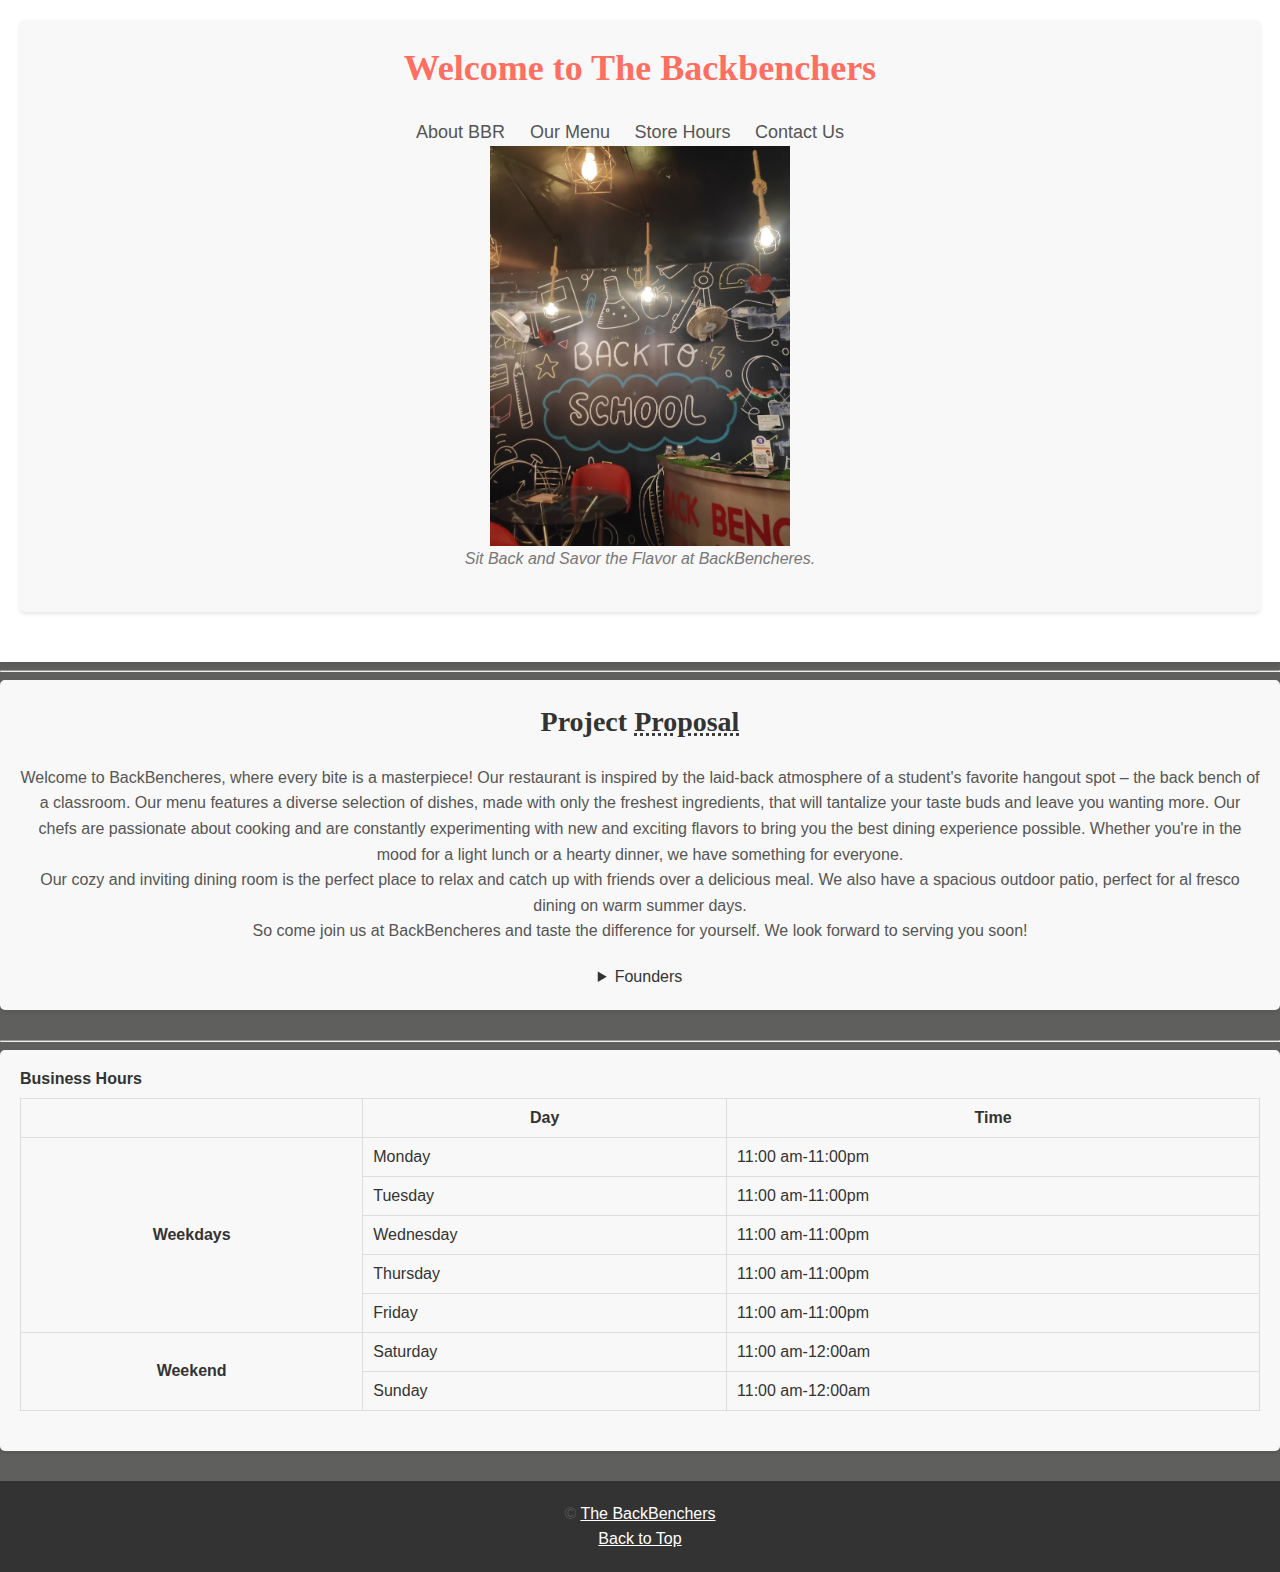
<file: WebHtml/index.html>
<html lang="en">
<head>
    <meta charset="UTF-8">
    <meta http-equiv="X-UA-Compatible" content="IE=edge">
    <meta name="viewport" content="width=device-width, initial-scale=1.0">
    <title>TheBackbanchers</title>
    <link rel="stylesheet" href="web.css">
   
</head>
<body>
    <center>
    <header>
        <article>
    
         <h1>
        Welcome to The Backbenchers
     
         </h1>
         <nav>
            <ul>
                <li><a href="#AboutBBR">About BBR </a></li>
                <li><a href="BBRmenu.html">Our Menu</a></li>
                <li><a href="#openinghours">Store Hours</a></li>
                <li><a href="contactBBR.html"> Contact Us</a></li>
            </ul>
         </nav>
         <figure>
            <img src="layout/frontimg.jpeg" alt="frontimg"
         width="300">
            <figcaption>Sit Back and Savor the Flavor at BackBencheres.</figcaption>
          </figure>
    
         </article>
    </header>
         <hr>
         <article id="AboutBBR">
            <h2>
                Project <abbr title="The BackBenchers Restaurant">Proposal </abbr>
            </h2>
            <p>
                Welcome to BackBencheres, where every bite is a masterpiece! Our restaurant is inspired by the laid-back atmosphere of a student's favorite hangout spot – the back bench of a classroom. Our menu features a diverse selection of dishes, made with only the freshest ingredients, that will tantalize your taste buds and leave you wanting more.

            Our chefs are passionate about cooking and are constantly experimenting with new and exciting flavors to bring you the best dining experience possible. Whether you're in the mood for a light lunch or a hearty dinner, we have something for everyone.
            <br>
            Our cozy and inviting dining room is the perfect place to relax and catch up with friends over a delicious meal. We also have a spacious outdoor patio, perfect for al fresco dining on warm summer days.
            <br>
            So come join us at BackBencheres and taste the difference for yourself. We look forward to serving you soon!
            </p>
            <details>
                <summary>
                    Founders
                </summary>
                <p>BackBencheres was founded by two food-loving friends who had a passion for creating a restaurant that combined great food, relaxed atmosphere, and friendly service. With their combined backgrounds in the culinary and hospitality industries, they set out to create a dining experience that would leave guests feeling satisfied and happy.</p>
            </details>
            

         </article>
         <hr>
        
         <article id="openinghours">
            <table>
                <caption>Business Hours</caption>
                <thead>
                    <tr> 
                        <th>&nbsp;</th>
                        <th>Day</th>
                        <th>Time</th>
                    </tr>
                </thead>
                <tbody>
                    <tr>
                        <th rowspan="5">Weekdays</th>
                       <td> Monday</td>
                       <td> <time datetime="11:00">11:00 am</time>-<time datetime="23:00">11:00pm</time></td>
                    </tr>
                    <tr>
                       <td> Tuesday</td>
                       <td> <time datetime="11:00">11:00 am</time>-<time datetime="23:00">11:00pm</time></td>
                    </tr>
                    <tr>
                       <td> Wednesday</td>
                       <td> <time datetime="11:00">11:00 am</time>-<time datetime="23:00">11:00pm</time></td>
                    </tr>
                    <tr>
                       <td> Thursday</td>
                       <td> <time datetime="11:00">11:00 am</time>-<time datetime="23:00">11:00pm</time></td>
                    </tr>
                    <tr>
                       <td> Friday</td>
                       <td> <time datetime="11:00">11:00 am</time>-<time datetime="23:00">11:00pm</time></td>
                    </tr>
                    <tr>
                        <th rowspan="2">Weekend</th>
                       <td> Saturday</td>
                       <td> <time datetime="11:00">11:00 am</time>-<time datetime="24:00">12:00am</time></td>
                    </tr>
                    <tr>
                       <td> Sunday </td>
                       <td> <time datetime="11:00">11:00 am</time>-<time datetime="24:00">12:00am</time></td>
                    </tr>
                </tbody>
            </table>


         </article>
         <footer>
            <p> &copy; <a href="#">The BackBenchers</a></p>
            <p>
                <a href="#">Back to Top</a>
            </p>
             </footer>
    </center>
</body>
</html>
</file>
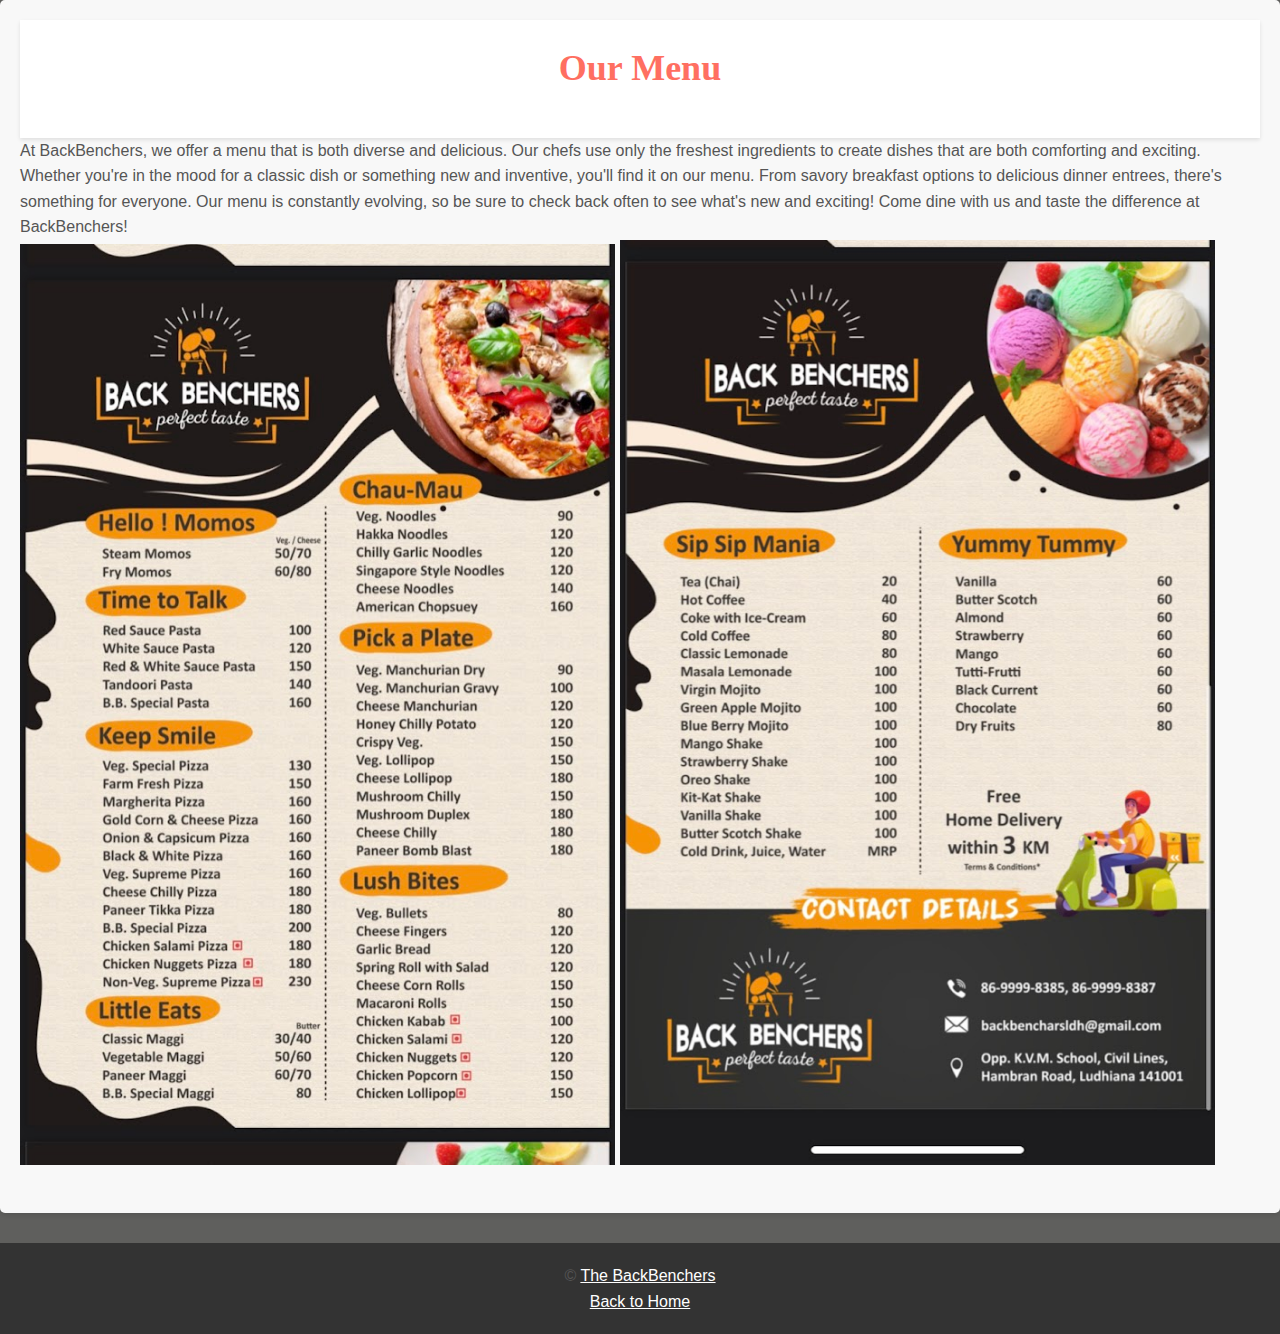
<file: WebHtml/BBRmenu.html>
<html lang="en">
<head>
    <meta charset="UTF-8">
    <meta http-equiv="X-UA-Compatible" content="IE=edge">
    <meta name="viewport" content="width=device-width, initial-scale=1.0">
    <title>BBR menu</title>
    <link rel="stylesheet" href="web.css">
</head>
<body>
    <article>
    <header>
    <h1>
        Our Menu
    </h1>
    </header>

        <p>
        At BackBenchers, we offer a menu that is both diverse and delicious. Our chefs use only the freshest ingredients to create dishes that are both comforting and exciting. Whether you're in the mood for a classic dish or something new and inventive, you'll find it on our menu. From savory breakfast options to delicious dinner entrees, there's something for everyone. Our menu is constantly evolving, so be sure to check back often to see what's new and exciting! Come dine with us and taste the difference at BackBenchers!




        </p>
        <figure>
            <img src="layout/menu.jpeg" alt="BBRmenu" width="48%">
            <img src="layout/menu1.jpeg" alt="BBRmenu" width="48%">
        </figure>
    </article>
    <footer>
        <p> &copy; <a href="#">The BackBenchers</a></p>
        <p>
            <a href="/">Back to Home</a>
        </p>
         </footer>

</body>

</html>
</file>
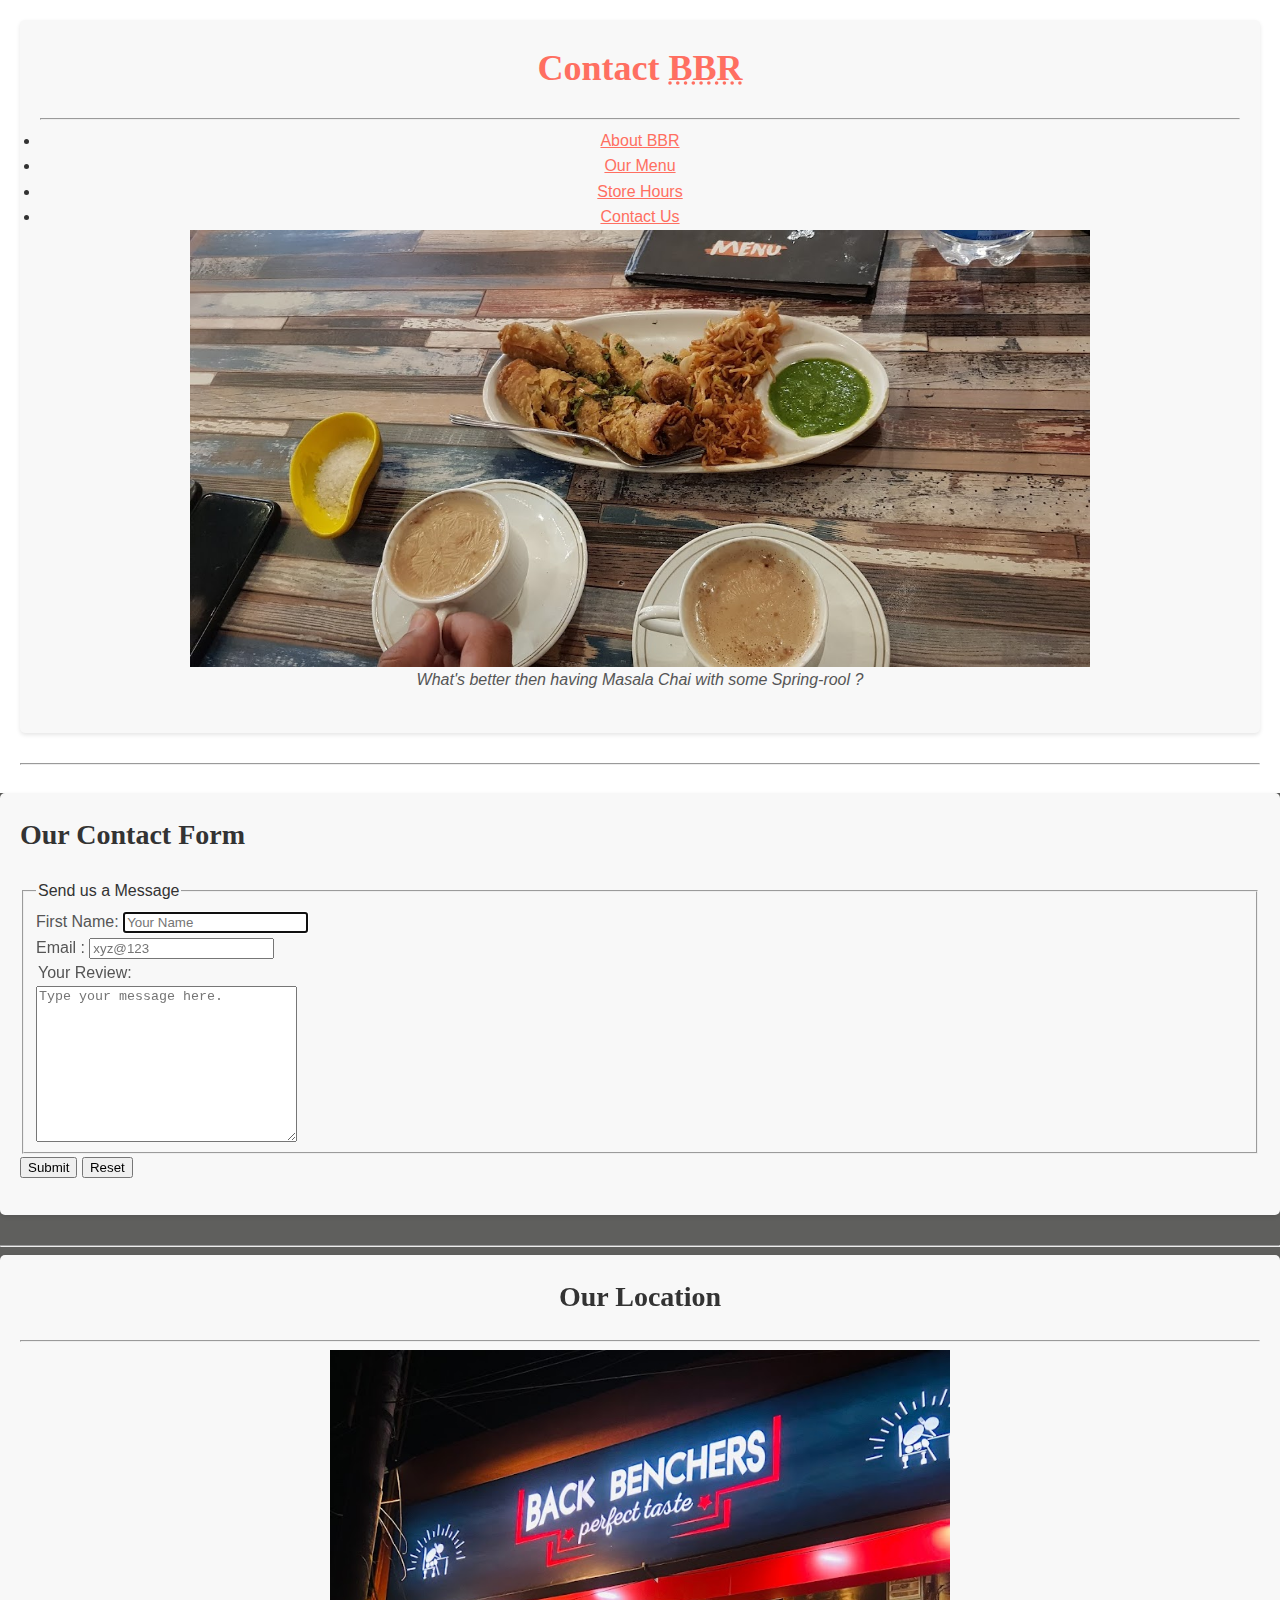
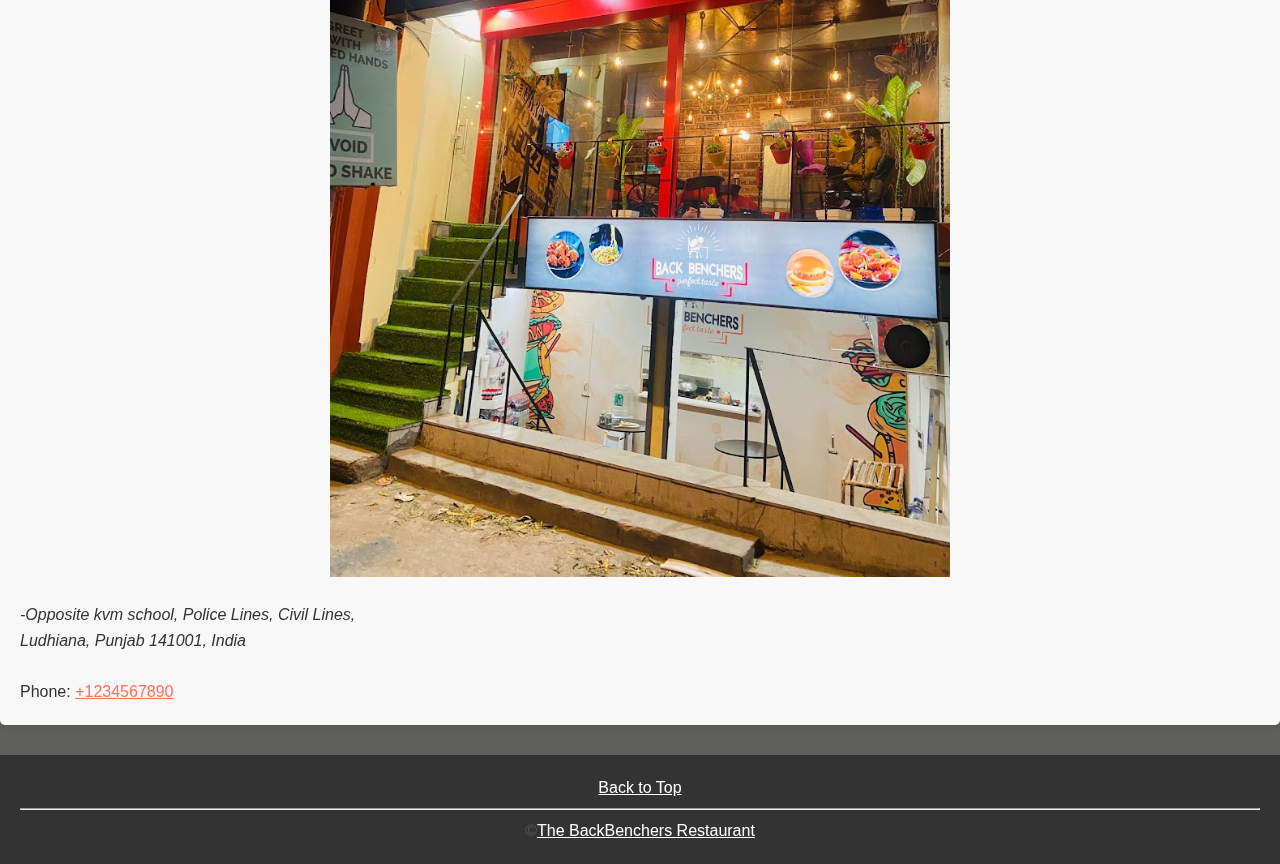
<file: WebHtml/contactBBR.html>
<html lang="en">
<head>
    <meta charset="UTF-8">
    <meta http-equiv="X-UA-Compatible" content="IE=edge">
    <meta name="viewport" content="width=device-width, initial-scale=1.0">
    <title>Contact BBR </title>
    <link rel="stylesheet" href="web.css">
</head>
<body>
    <header>
        <article>
            <center> <h1>Contact <abbr title="The Backbenchers Restaurant">BBR</abbr></h1>
            </center>
            <hr>
            <ul>
                <li><a href="/">About BBR </a></li>
                <li><a href="BBRmenu.html">Our Menu</a></li>
                <li><a href="/">Store Hours</a></li>
                <li><a href="contactBBR.html"> Contact Us</a></li>
            </ul>
            <figure>
                <img src="layout/foodimg.jpeg" alt="Menu"
                width="75%">
                <figcaption> 
                   <p> What's better then having Masala Chai with some Spring-rool ?</p>
                </figcaption>
            </figure>
        </article>
        <hr>
    </header>
    <main>
        <article id="ContactBBR">
            <h2>
                Our Contact Form
            </h2>
            <form action="https://httpbin.org/get" method="get">
            <fieldset>
                <legend>
                    Send us a Message
                </legend>
                <p><label for="firstName">First Name:</label>
                <input type="text" name="firstName" id="fisrtName"placeholder="Your Name"
                autocomplete="on" required autofocus>
                </p>
                
                <p><label for="emailID">Email :</label>
                <input type="email" name="emailID" id="emailID"placeholder="xyz@123"
                autocomplete="on" required>
                </p>
               <p>
                    <legend><label for="Message">Your Review:</label></legend>
                    <textarea name="message" id="message" cols="30" rows="10" placeholder="Type your message here."></textarea>
               </p>  
            </fieldset>
            
            <button type="submit">Submit</button>
            
            <button type="reset">Reset</button>
            </form> 
        </article>


    </main>
    <hr>
    <section>
        <article>
           <center><h2>Our Location</h2></center>
           <hr> 
            <center><img src="layout/front.jpeg" alt="Location" width="50%"></center>
            <br>
            <address>-Opposite kvm school, Police Lines, Civil Lines,
                <br> Ludhiana, Punjab 141001, India</address>
                <br>
            Phone: <a href="tel:+1234567890">+1234567890</a>
        </article>
    </section>
    <footer>
        <p>
            <a href="#">Back to Top</a>
        </p>
        <hr>
        
        <p>&copy;<a href="/">The BackBenchers Restaurant</a></p>
        
    </footer>

</body>
</html>
</file>
<file: WebHtml/web.css>
/* Reset default styles */
body, h1, h2, h3, p, ul, ol, li, figure, figcaption, table, th, td {
  margin: 0;
  padding: 0;
  box-sizing: border-box;
}

/* Body styles */
body {
  font-family: Arial, sans-serif;
  background-color: #f8f8f8;
  color: #333;
  line-height: 1.6;
}

/* Header styles */
header {
  background-color: #fff;
  padding: 20px;
  box-shadow: 0 2px 4px rgba(0, 0, 0, 0.1);
  text-align: center;
}

h1, h2, h3 {
  font-family: 'Georgia', serif;
  color: #444;
  margin-bottom: 20px;
}

nav ul {
  list-style: none;
}

nav ul li {
  display: inline;
  margin-right: 20px;
}

nav ul li a {
  text-decoration: none;
  color: #555;
  font-size: 18px;
}

nav ul li a:hover {
  color: #ff6f61;
}

/* Main content styles */
article {
  background-color: #fff;
  padding: 20px;
  margin-bottom: 30px;
  border-radius: 5px;
  box-shadow: 0 2px 4px rgba(0, 0, 0, 0.1);
}

figure {
  margin-bottom: 20px;
}

figcaption {
  font-style: italic;
  color: #777;
}

details {
  margin-top: 20px;
}

table {
  width: 100%;
  border-collapse: collapse;
  margin-bottom: 20px;
}

th, td {
  padding: 10px;
  border: 1px solid #ddd;
}

caption {
  font-weight: bold;
  text-align: left;
  margin-bottom: 10px;
}

/* Footer styles */
footer {
  text-align: center;
  background-color: #333;
  color: #fff;
  padding: 20px;
}

footer a {
  color: #fff;
}

footer a:hover {
  text-decoration: underline;
}

/* Fancy Styles */
h1 {
  font-size: 36px;
  color: #ff6f61;
}

h2 {
  font-size: 28px;
  color: #333;
}

h3 {
  font-size: 24px;
  color: #444;
}

p {
  font-size: 16px;
  color: #555;
}

a {
  color: #ff6f61;
}

a:hover {
  text-decoration: none;
  color: #d64c40;
}

/* Background Color */
body {
  background-color: #5f5f5d; /* Light gray */
}

article {
  background-color: #f8f8f8;; /* White */
}

/* Responsive Styles */
@media only screen and (max-width: 768px) {
  /* Adjustments for smaller screens */
  header {
      padding: 10px;
  }

  nav ul li {
      display: block;
      margin: 10px 0;
  }

  nav ul li a {
      font-size: 16px;
  }

  h1 {
      font-size: 28px;
  }

  h2 {
      font-size: 22px;
  }

  h3 {
      font-size: 18px;
  }

  p {
      font-size: 14px;
  }
}
</file>
